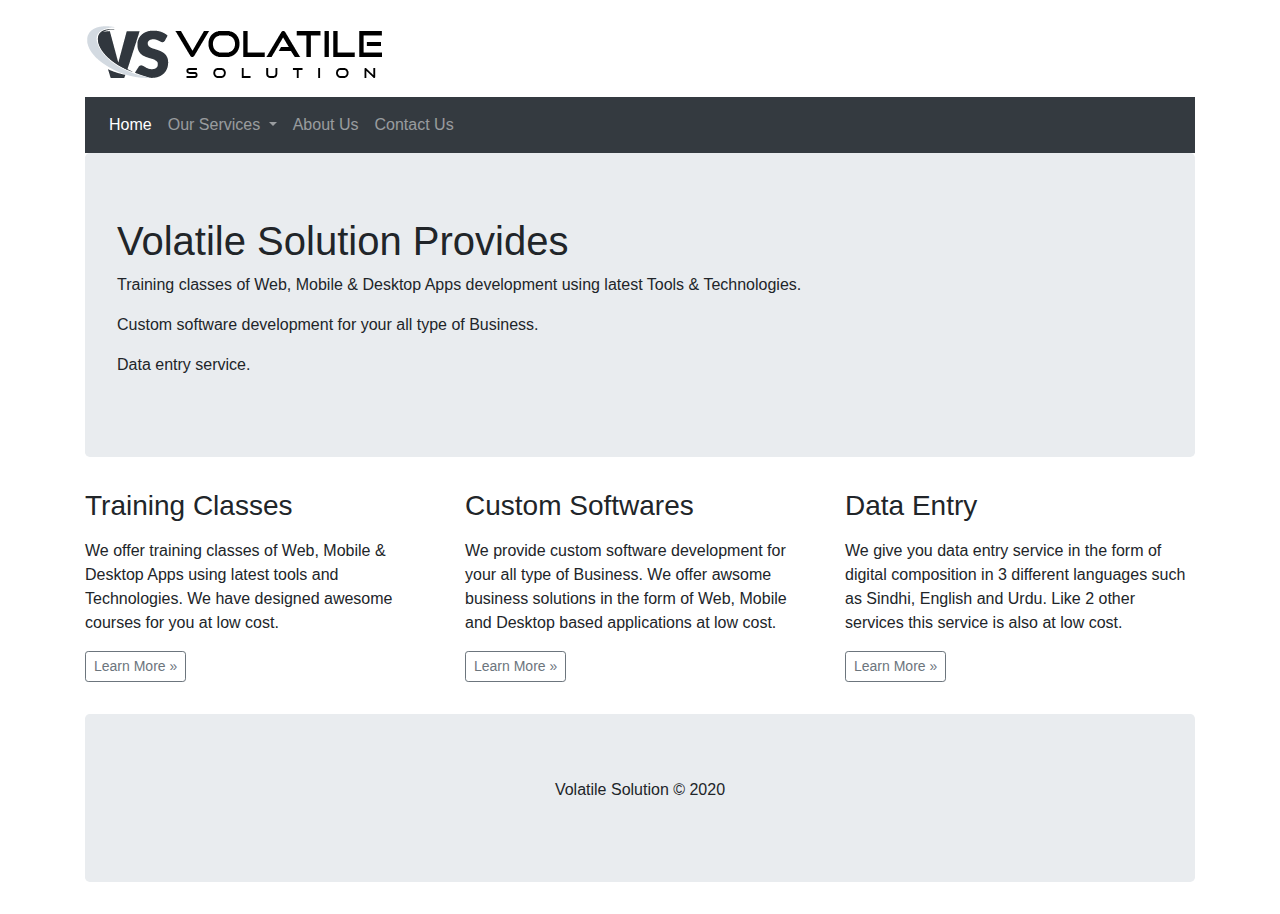
<file: Web.Volatile/index.html>
﻿<!DOCTYPE html>
<html lang="en">

<head>
    <title>Volatile Solution - Home</title>
    <meta charset="utf-8">
    <meta name="viewport" content="width=device-width, initial-scale=1" />
    <link rel="stylesheet" href="https://maxcdn.bootstrapcdn.com/bootstrap/4.5.2/css/bootstrap.min.css" />
    <link rel="stylesheet" href="css/style.css" />
    <link rel="apple-touch-icon" sizes="192x192" href="images/favicons/apple-touch-icon.png" />
    <link rel="shortcut icon" type="image/x-icon" href="images/favicons/favicon.ico" />
</head>

<body>
    <div class="container">
        <br />
        <a title="Volatile Solution Home" href="index.html">
            <img alt="Volatile Solution Home" class="img-fluid" src="images/logo/logo.png" />
        </a>
    </div>
    <div class="container pt-3">
        <nav class="navbar navbar-expand-md bg-dark navbar-dark justify-content-center sticky-top">
            <button class="navbar-toggler" type="button" data-toggle="collapse" data-target="#collapsibleNavbar">
                <span class="navbar-toggler-icon"></span>
            </button>
            <div class="collapse navbar-collapse" id="collapsibleNavbar">
                <ul class="navbar-nav">
                    <li class="nav-item">
                        <a class="nav-link active" href="index.html">Home</a>
                    </li>

                    <li class="nav-item dropdown">
                        <a class="nav-link dropdown-toggle" href="#" id="navbardrop" data-toggle="dropdown">
                            Our Services
                        </a>
                        <div class="dropdown-menu">
                            <a class="dropdown-item" href="training-classes.html">Training Classes</a>
                            <a class="dropdown-item" href="custom-softwares.html">Custom Softwares</a>
                            <a class="dropdown-item" href="data-entry.html">Data Entry</a>
                        </div>
                    </li>
                    <li class="nav-item">
                        <a class="nav-link" href="about-us.html">About Us</a>
                    </li>
                    <li class="nav-item">
                        <a class="nav-link" href="contact-us.html">Contact Us</a>
                    </li>
                </ul>
            </div>
        </nav>
        <div class="jumbotron">
            <h1>Volatile Solution Provides</h1>
            <p>Training classes of Web, Mobile & Desktop Apps development using latest Tools & Technologies.</p>
            <p>Custom software development for your all type of Business.</p>
            <p>Data entry service.</p>
        </div>
        
        <div class="row">
            <div class="col">
                <h3>Training Classes</h3>
                <p class="text-break my-3">
                    We offer training classes of Web, Mobile & Desktop Apps using latest tools and Technologies.
                    We have designed awesome courses for you at low cost. <br />
                    <a href="training-classes.html" class="btn btn-outline-secondary btn-sm my-3">Learn More &raquo;</a>
                </p>
            </div>

            <div class="col">
                <h3>Custom Softwares</h3>
                <p class="text-break my-3">
                    We provide custom software development for your all type of Business. We offer awsome business
                    solutions in the form of Web, Mobile and Desktop based applications at low cost. <br />
                    <a href="#" class="btn btn-outline-secondary btn-sm my-3">Learn More &raquo;</a>
                </p>
            </div>

            <div class="col">
                <h3>Data Entry</h3>
                <p class="text-break my-3">
                    We give you data entry service in the form of digital composition in 3 different languages such as
                    Sindhi, English and
                    Urdu. Like 2 other services this service is also at low cost. <br />
                    <a href="#" class="btn btn-outline-secondary btn-sm my-3">Learn More &raquo;</a>
                </p>
            </div>
        </div>

        <div class="jumbotron text-center">
            <p>Volatile Solution &copy; 2020</p>
        </div>
    </div>

    <script src="https://ajax.googleapis.com/ajax/libs/jquery/3.5.1/jquery.min.js"></script>
    <script src="https://cdnjs.cloudflare.com/ajax/libs/popper.js/1.16.0/umd/popper.min.js"></script>
    <script src="https://maxcdn.bootstrapcdn.com/bootstrap/4.5.2/js/bootstrap.min.js"></script>
</body>

</html>
</file>
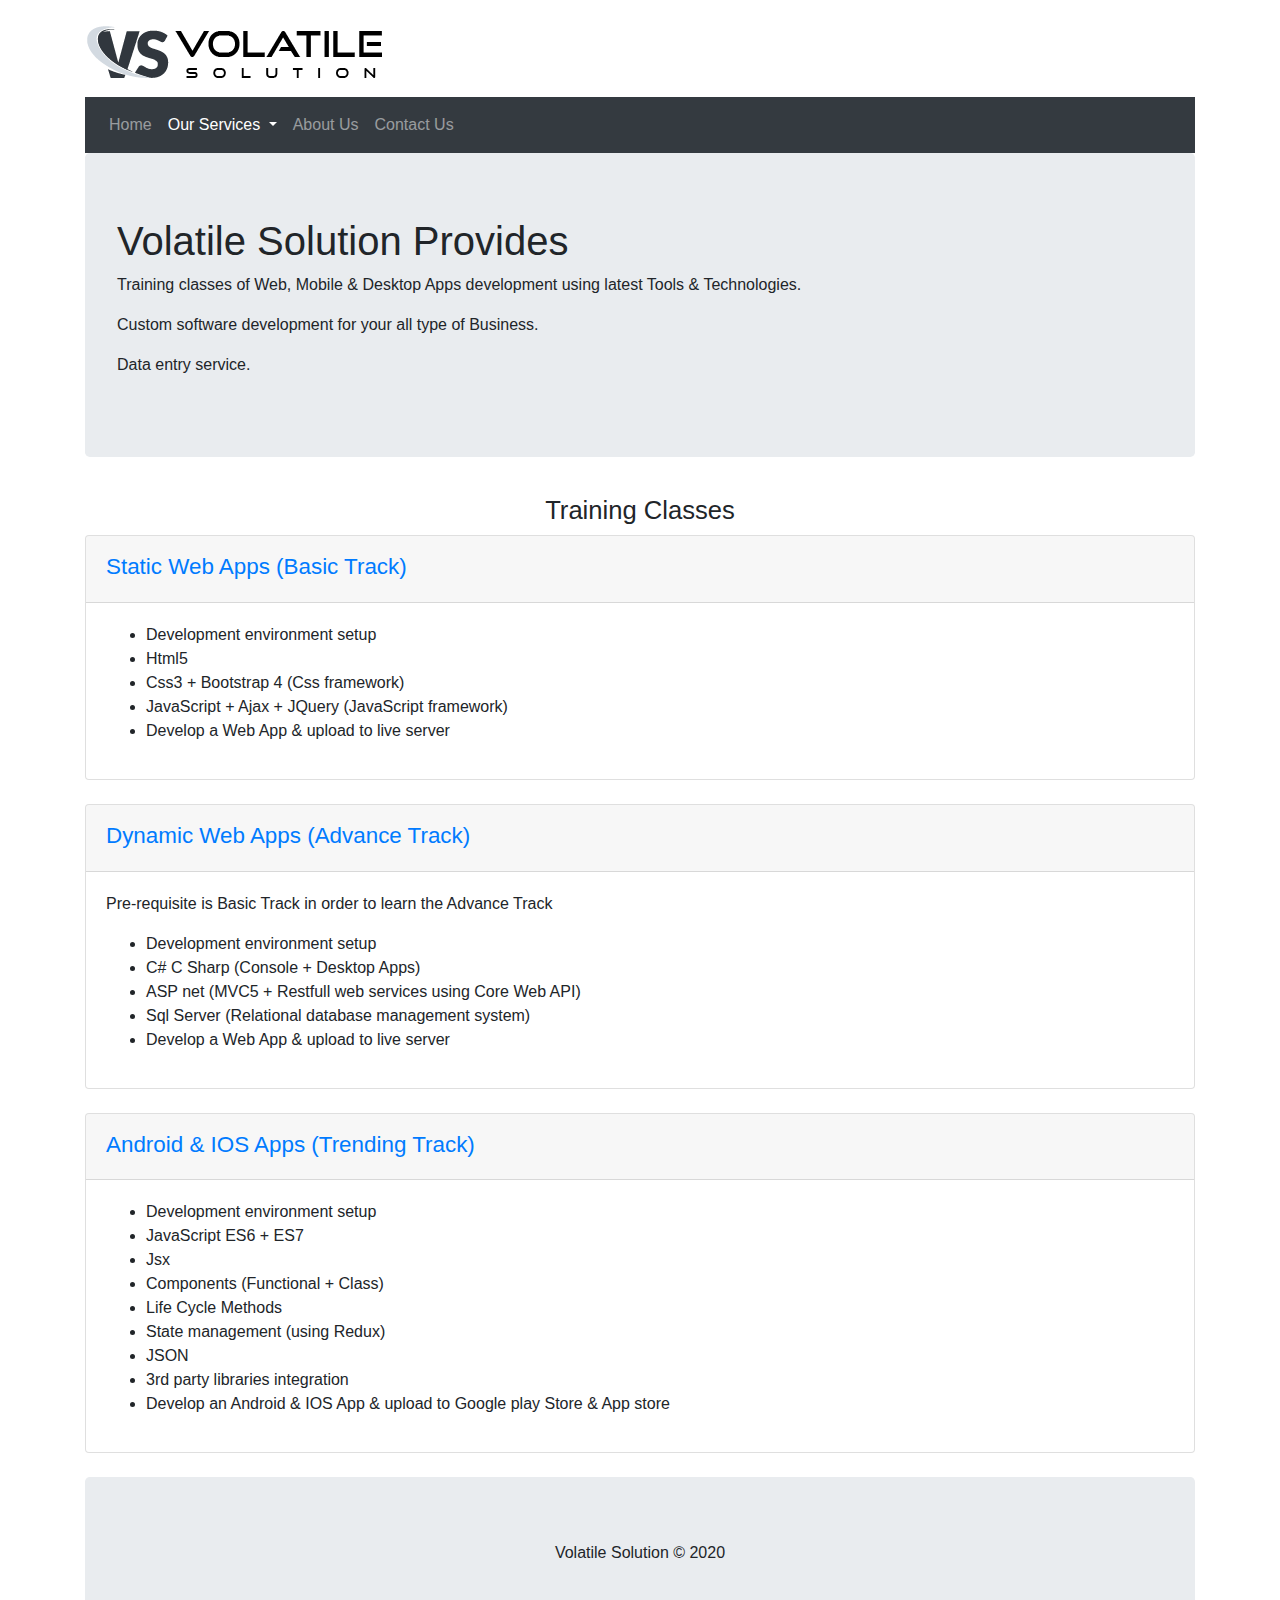
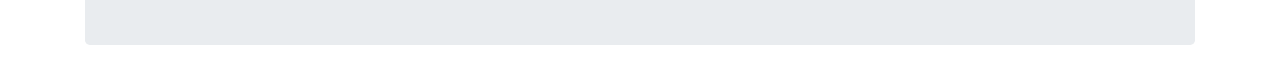
<file: Web.Volatile/training-classes.html>
﻿<!DOCTYPE html>
<html lang="en">

<head>
    <title>Volatile Solution - Training Classes</title>
    <meta charset="utf-8">
    <meta name="viewport" content="width=device-width, initial-scale=1" />
    <link rel="stylesheet" href="https://maxcdn.bootstrapcdn.com/bootstrap/4.5.2/css/bootstrap.min.css" />
    <link rel="stylesheet" href="css/style.css" />
    <link rel="apple-touch-icon" sizes="192x192" href="images/favicons/apple-touch-icon.png" />
    <link rel="shortcut icon" type="image/x-icon" href="images/favicons/favicon.ico" />
</head>

<body>
    <div class="container">
        <br />
        <a title="Volatile Solution Home" href="index.html">
            <img alt="Volatile Solution Home" class="img-fluid" src="images/logo/logo.png" />
        </a>
    </div>
    <div class="container pt-3">
        <nav class="navbar navbar-expand-md bg-dark navbar-dark justify-content-center sticky-top">
            <button class="navbar-toggler" type="button" data-toggle="collapse" data-target="#collapsibleNavbar">
                <span class="navbar-toggler-icon"></span>
            </button>
            <div class="collapse navbar-collapse" id="collapsibleNavbar">
                <ul class="navbar-nav">
                    <li class="nav-item">
                        <a class="nav-link" href="index.html">Home</a>
                    </li>

                    <li class="nav-item dropdown">
                        <a class="nav-link dropdown-toggle active" href="#" id="navbardrop" data-toggle="dropdown">
                            Our Services
                        </a>
                        <div class="dropdown-menu">
                            <a class="dropdown-item active" href="training-classes.html">Training Classes</a>
                            <a class="dropdown-item" href="custom-softwares.html">Custom Softwares</a>
                            <a class="dropdown-item" href="data-entry.html">Data Entry</a>
                        </div>
                    </li>
                    <li class="nav-item">
                        <a class="nav-link" href="about-us.html">About Us</a>
                    </li>
                    <li class="nav-item">
                        <a class="nav-link" href="contact-us.html">Contact Us</a>
                    </li>
                </ul>
            </div>
        </nav>
        <div class="jumbotron">
            <h1>Volatile Solution Provides</h1>
            <p>Training classes of Web, Mobile & Desktop Apps development using latest Tools & Technologies.</p>
            <p>Custom software development for your all type of Business.</p>
            <p>Data entry service.</p>
        </div>
        <h2 class="text-center"><small>Training Classes</small></h2>
        <div class="row">
            <div class="col">
                <div id="accordion">
                    <div class="card">
                        <div class="card-header">
                            <a class="card-link" data-toggle="collapse" href="#basic-track">
                                <h3><small>Static Web Apps (Basic Track)</small></h3>
                            </a>
                        </div>
                        <div id="basic-track" class="collapse show">
                            <div class="card-body">
                                <ul>
                                    <li>Development environment setup</li>
                                    <li>Html5</li>
                                    <li>Css3 + Bootstrap 4 (Css framework)</li>
                                    <li>JavaScript + Ajax + JQuery (JavaScript framework)</li>
                                    <li>Develop a Web App & upload to live server</li>
                                </ul>
                            </div>
                        </div>
                    </div>

                    <br />

                    <div class="card">
                        <div class="card-header">
                            <a class="card-link" data-toggle="collapse" href="#advance-track">
                                <h3><small>Dynamic Web Apps (Advance Track)</small></h3>
                            </a>
                        </div>
                        <div id="advance-track" class="collapse show">
                            <div class="card-body">
                                <p>Pre-requisite is Basic Track in order to learn the Advance Track</p>
                                <ul>
                                    <li>Development environment setup</li>
                                    <li>C# C Sharp (Console + Desktop Apps)</li>
                                    <li>ASP net (MVC5 + Restfull web services using Core Web API)</li>
                                    <li>Sql Server (Relational database management system)</li>
                                    <li>Develop a Web App & upload to live server</li>
                                </ul>
                            </div>
                        </div>
                    </div>

                    <br />

                    <div class="card">
                        <div class="card-header">
                            <a class="card-link" data-toggle="collapse" href="#trending-track">
                                <h3><small>Android & IOS Apps (Trending Track)</small></h3>
                            </a>
                        </div>
                        <div id="trending-track" class="collapse show">
                            <div class="card-body">
                                <ul>
                                    <li>Development environment setup</li>
                                    <li>JavaScript ES6 + ES7</li>
                                    <li>Jsx</li>
                                    <li>Components (Functional + Class)</li>
                                    <li>Life Cycle Methods</li>
                                    <li>State management (using Redux)</li>
                                    <li>JSON</li>
                                    <li>3rd party libraries integration</li>
                                    <li>Develop an Android & IOS App & upload to Google play Store & App store</li>
                                </ul>
                            </div>
                        </div>
                    </div>
                </div><br />
            </div>
        </div>

        <div class="jumbotron text-center">
            <p>Volatile Solution &copy; 2020</p>
        </div>
    </div>

    <script src="https://ajax.googleapis.com/ajax/libs/jquery/3.5.1/jquery.min.js"></script>
    <script src="https://cdnjs.cloudflare.com/ajax/libs/popper.js/1.16.0/umd/popper.min.js"></script>
    <script src="https://maxcdn.bootstrapcdn.com/bootstrap/4.5.2/js/bootstrap.min.js"></script>
</body>

</html>
</file>
<file: Web.Volatile/css/style.css>
﻿/* Start BS overriding */



/* END BS overriding */
</file>
